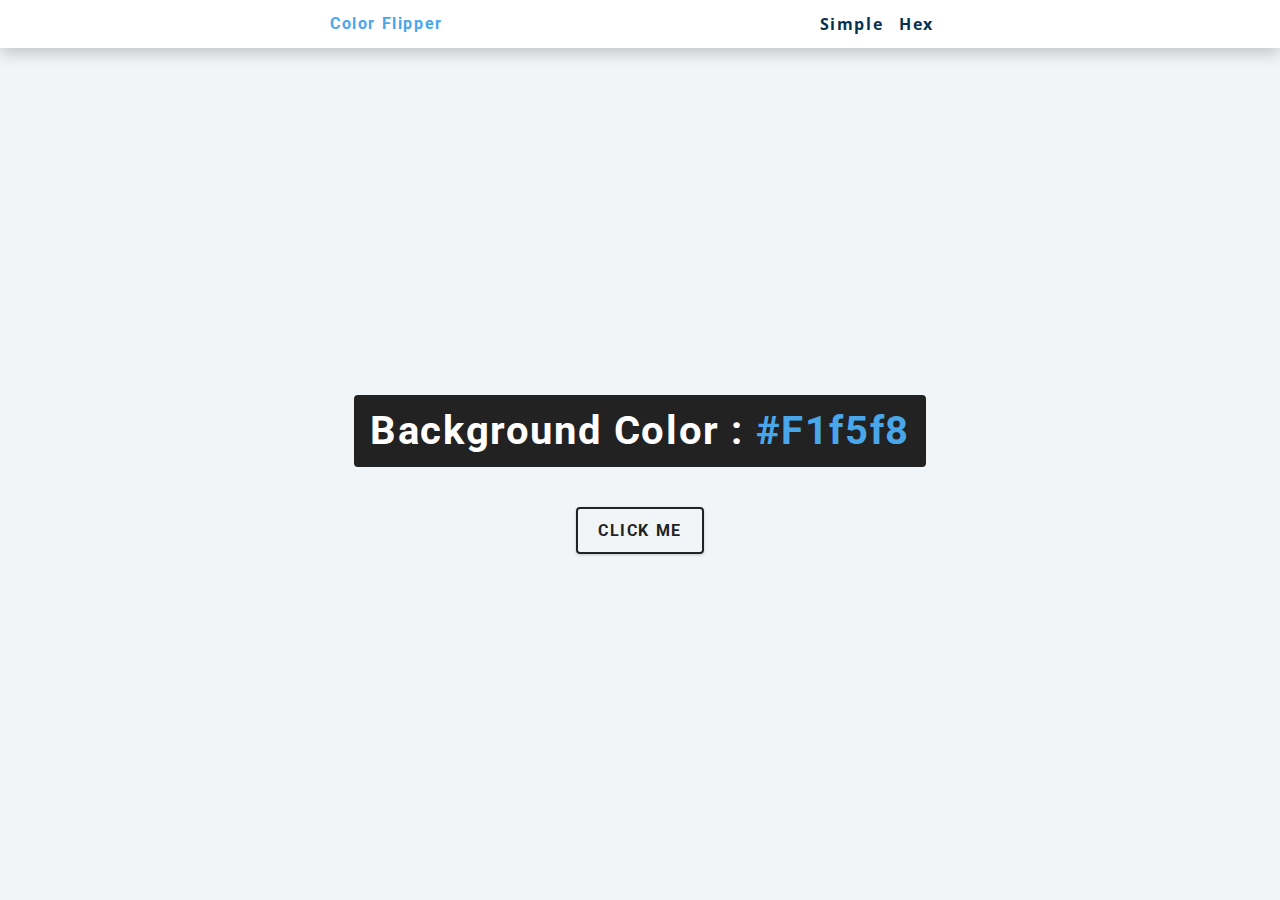
<file: 01-color-flipper/setup/index.html>
<!DOCTYPE html>
<html lang="en">

<head>
  <meta charset="UTF-8" />
  <meta name="viewport" content="width=device-width, initial-scale=1.0" />
  <title>Color Flipper || Simple</title>

  <!-- styles -->
  <link rel="stylesheet" href="styles.css" />
</head>

<body>
  <nav>
    <div class="nav-center">
      <h4>color flipper</h4>
      <ul class="nav-links">
        <li><a href="index.html">simple</a></li>
        <li><a href="hex.html">hex</a></li>
      </ul>
    </div>
  </nav>
  <main>
    <div class="container">
      <h2>background color : <span class="color">#f1f5f8</span></h2>
      <button class="btn btn-hero" id="btn">click me</button>
    </div>
  </main>
  <!-- javascript -->
  <script type="module" src="app.js"></script>
</body>

</html>
</file>
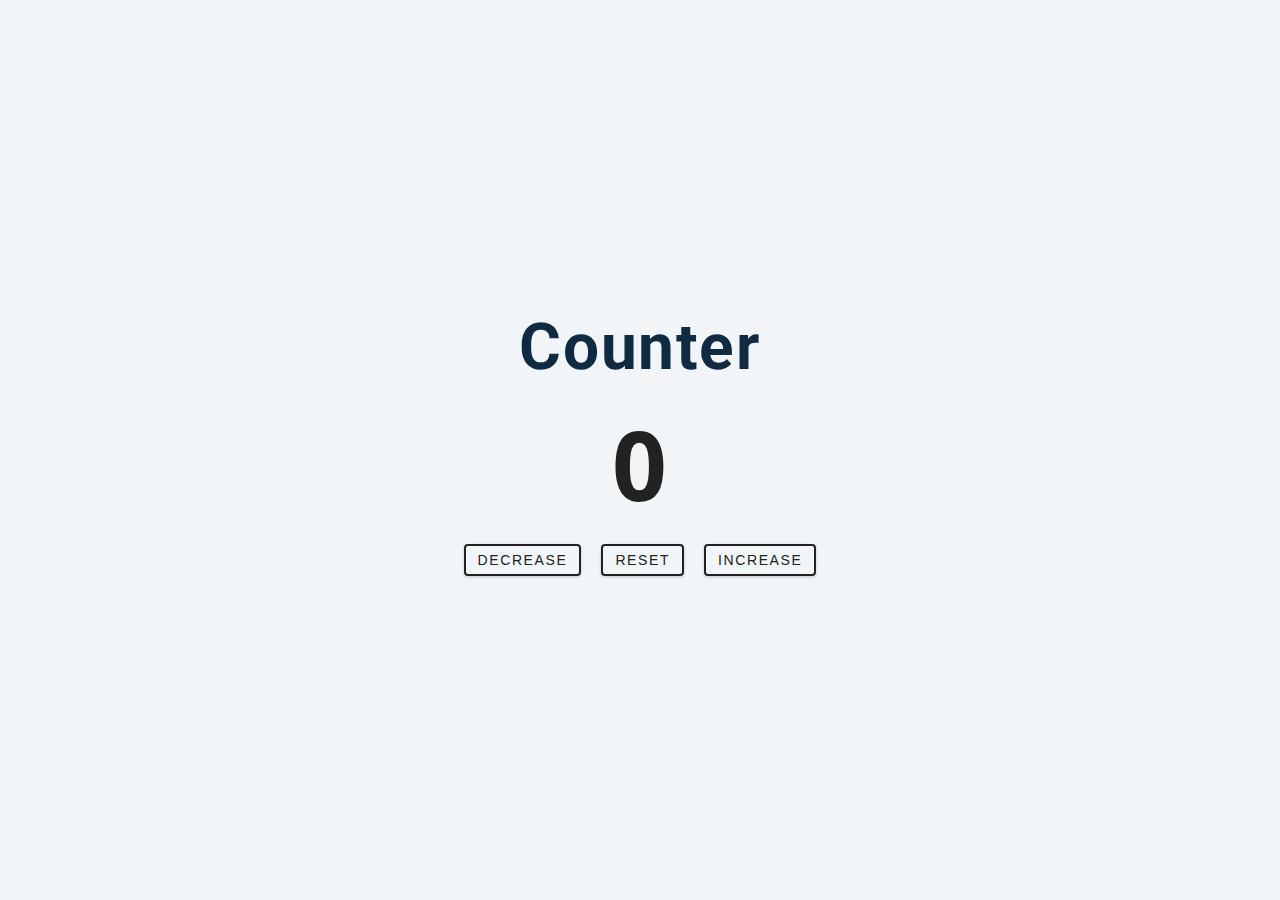
<file: 02-counter/setup/index.html>
<!DOCTYPE html>
<html lang="en">

<head>
  <meta charset="UTF-8" />
  <meta name="viewport" content="width=device-width, initial-scale=1.0" />
  <title>Counter</title>

  <!-- styles -->
  <link rel="stylesheet" href="styles.css" />
</head>

<body>
  <main>
    <div class="container">
      <h1>Counter</h1>
      <span id="value" style="color: rgb(34, 34, 34);">0</span>
      <div class="button-container">
        <button type="button" class="btn decrease">decrease</button>
        <button type="button" class="btn reset">reset</button>
        <button type="button" class="btn increase">increase</button>
      </div>
    </div>
  </main>
  <!-- javascript -->
  <script src="app.js"></script>
</body>

</html>
</file>
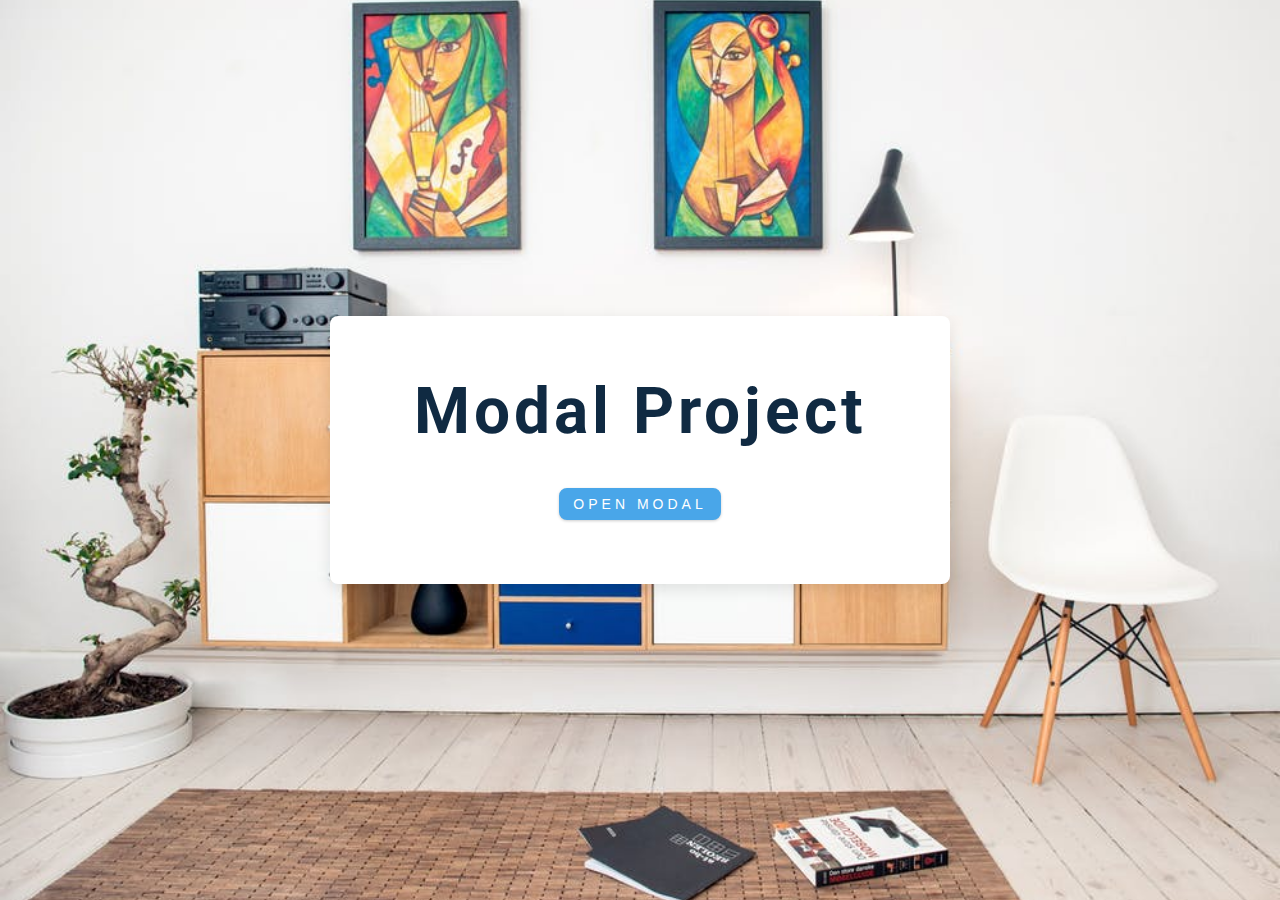
<file: 06-modal/setup/index.html>
<!DOCTYPE html>
<html lang="en">

<head>
  <meta charset="UTF-8" />
  <meta name="viewport" content="width=device-width, initial-scale=1.0" />
  <title>Modal</title>
  <!-- font-awesome -->
  <link rel="stylesheet" href="https://cdnjs.cloudflare.com/ajax/libs/font-awesome/5.14.0/css/all.min.css" />
  <!-- styles -->
  <link rel="stylesheet" href="styles.css" />
</head>

<body>
  <header class="hero">
    <div class="banner">
      <h1>modal project</h1>
      <button type="button" class="btn modal-btn">open modal</button>
    </div>
  </header>
  <!-- modal -->
  <div class="modal-overlay">
    <div class="modal-container">
      <h3>modal content</h3>
      <button class="close-btn">
        <i class="fas fa-times"></i>
      </button>
    </div>
  </div>
  <!-- javascript -->
  <script src="app.js"></script>
</body>

</html>
</file>
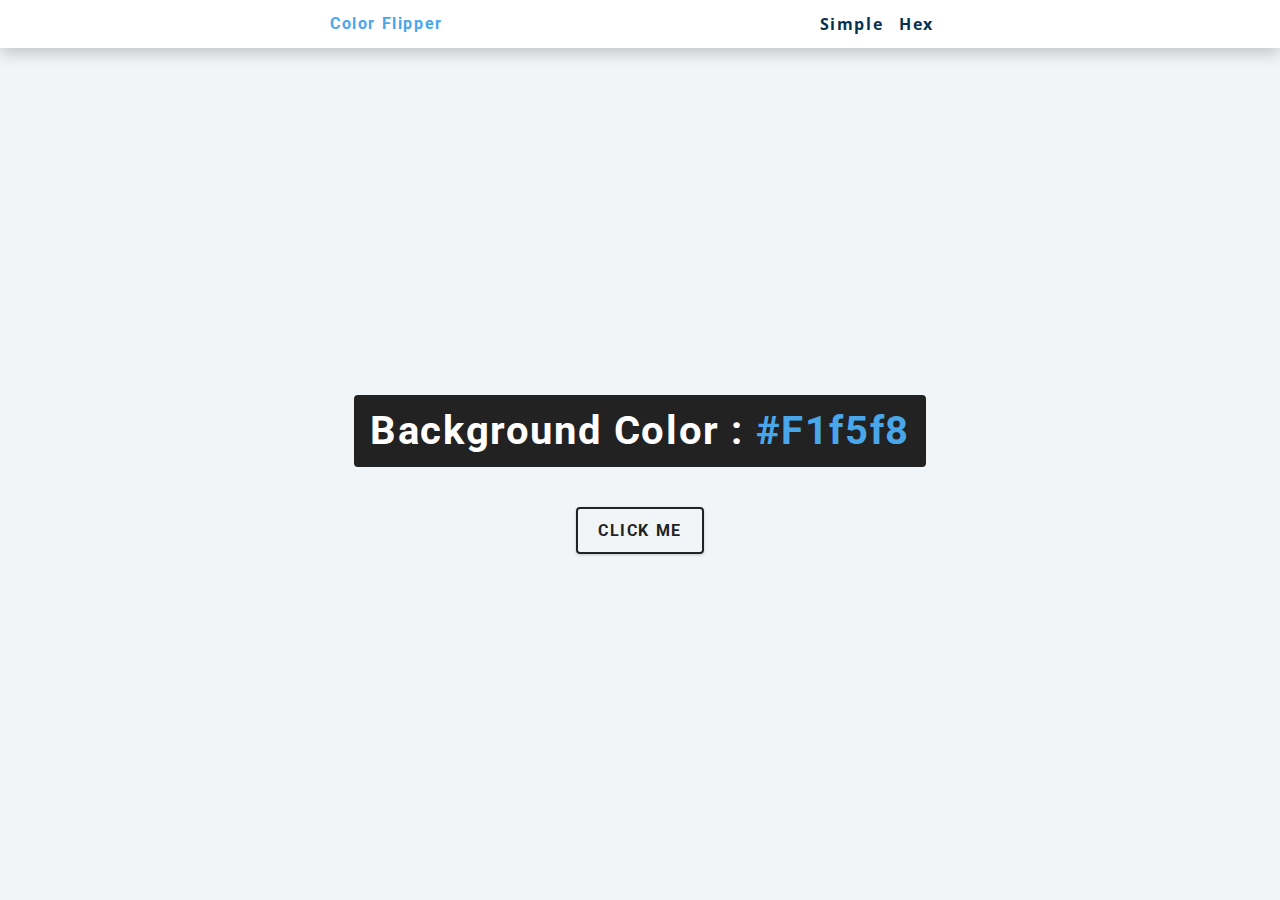
<file: 01-color-flipper/setup/hex.html>
<!DOCTYPE html>
<html lang="en">

<head>
  <meta charset="UTF-8" />
  <meta name="viewport" content="width=device-width, initial-scale=1.0" />
  <title>
    Color Flipper || Simple
  </title>

  <!-- styles -->
  <link rel="stylesheet" href="styles.css" />
</head>

<body>
  <nav>
    <div class="nav-center">
      <h4>color flipper</h4>
      <ul class="nav-links">
        <li><a href="index.html">simple</a></li>
        <li><a href="hex.html">hex</a></li>
      </ul>
    </div>
  </nav>
  <main>
    <div class="container">
      <h2>background color : <span class="color">#f1f5f8</span></h2>
      <button class="btn btn-hero" id="btnChange">click me</button>
    </div>
  </main>
  <!-- javascript -->
  <script src="hex.js"></script>
</body>

</html>
</file>
<file: 01-color-flipper/setup/styles.css>
/*
=============== 
Fonts
===============
*/
@import url("https://fonts.googleapis.com/css?family=Open+Sans|Roboto:400,700&display=swap");

/*
=============== 
Variables
===============
*/

:root {
  /* dark shades of primary color*/
  --clr-primary-1: hsl(205, 86%, 17%);
  --clr-primary-2: hsl(205, 77%, 27%);
  --clr-primary-3: hsl(205, 72%, 37%);
  --clr-primary-4: hsl(205, 63%, 48%);
  /* primary/main color */
  --clr-primary-5: hsl(205, 78%, 60%);
  /* lighter shades of primary color */
  --clr-primary-6: hsl(205, 89%, 70%);
  --clr-primary-7: hsl(205, 90%, 76%);
  --clr-primary-8: hsl(205, 86%, 81%);
  --clr-primary-9: hsl(205, 90%, 88%);
  --clr-primary-10: hsl(205, 100%, 96%);
  /* darkest grey - used for headings */
  --clr-grey-1: hsl(209, 61%, 16%);
  --clr-grey-2: hsl(211, 39%, 23%);
  --clr-grey-3: hsl(209, 34%, 30%);
  --clr-grey-4: hsl(209, 28%, 39%);
  /* grey used for paragraphs */
  --clr-grey-5: hsl(210, 22%, 49%);
  --clr-grey-6: hsl(209, 23%, 60%);
  --clr-grey-7: hsl(211, 27%, 70%);
  --clr-grey-8: hsl(210, 31%, 80%);
  --clr-grey-9: hsl(212, 33%, 89%);
  --clr-grey-10: hsl(210, 36%, 96%);
  --clr-white: #fff;
  --clr-red-dark: hsl(360, 67%, 44%);
  --clr-red-light: hsl(360, 71%, 66%);
  --clr-green-dark: hsl(125, 67%, 44%);
  --clr-green-light: hsl(125, 71%, 66%);
  --clr-black: #222;
  --ff-primary: "Roboto", sans-serif;
  --ff-secondary: "Open Sans", sans-serif;
  --transition: all 0.3s linear;
  --spacing: 0.1rem;
  --radius: 0.25rem;
  --light-shadow: 0 5px 15px rgba(0, 0, 0, 0.1);
  --dark-shadow: 0 5px 15px rgba(0, 0, 0, 0.2);
  --max-width: 1170px;
  --fixed-width: 620px;
}
/*
=============== 
Global Styles
===============
*/

*,
::after,
::before {
  margin: 0;
  padding: 0;
  box-sizing: border-box;
}
body {
  font-family: var(--ff-secondary);
  background: var(--clr-grey-10);
  color: var(--clr-grey-1);
  line-height: 1.5;
  font-size: 0.875rem;
}
ul {
  list-style-type: none;
}
a {
  text-decoration: none;
}
h1,
h2,
h3,
h4 {
  letter-spacing: var(--spacing);
  text-transform: capitalize;
  line-height: 1.25;
  margin-bottom: 0.75rem;
  font-family: var(--ff-primary);
}
h1 {
  font-size: 3rem;
}
h2 {
  font-size: 2rem;
}
h3 {
  font-size: 1.25rem;
}
h4 {
  font-size: 0.875rem;
}
p {
  margin-bottom: 1.25rem;
  color: var(--clr-grey-5);
}
@media screen and (min-width: 800px) {
  h1 {
    font-size: 4rem;
  }
  h2 {
    font-size: 2.5rem;
  }
  h3 {
    font-size: 1.75rem;
  }
  h4 {
    font-size: 1rem;
  }
  body {
    font-size: 1rem;
  }
  h1,
  h2,
  h3,
  h4 {
    line-height: 1;
  }
}
/*  global classes */

/* section */
.section {
  padding: 5rem 0;
}

.section-center {
  width: 90vw;
  margin: 0 auto;
  max-width: 1170px;
}
@media screen and (min-width: 992px) {
  .section-center {
    width: 95vw;
  }
}
main {
  min-height: 100vh;
  display: grid;
  place-items: center;
}

/*
=============== 
Nav
===============
*/
nav {
  background: var(--clr-white);
  height: 3rem;
  display: grid;
  align-items: center;
  box-shadow: var(--dark-shadow);
}
.nav-center {
  width: 90vw;
  max-width: var(--fixed-width);
  margin: 0 auto;
  display: flex;
  align-items: center;
  justify-content: space-between;
}
.nav-center h4 {
  margin-bottom: 0;
  color: var(--clr-primary-5);
}
.nav-links {
  display: flex;
}
nav a {
  text-transform: capitalize;
  font-weight: 700;
  font-size: 1rem;
  color: var(--clr-primary-1);
  letter-spacing: var(--spacing);
  margin-right: 1rem;
}
nav a:hover {
  color: var(--clr-primary-5);
}
/*
=============== 
Container
===============
*/
main {
  min-height: calc(100vh - 3rem);
  display: grid;
  place-items: center;
}
.container {
  text-align: center;
}
.container h2 {
  background: var(--clr-black);
  color: var(--clr-white);
  padding: 1rem;
  border-radius: var(--radius);
  margin-bottom: 2.5rem;
}
.color {
  color: var(--clr-primary-5);
}
.btn-hero {
  font-family: var(--ff-primary);
  text-transform: uppercase;
  background: transparent;
  color: var(--clr-black);
  letter-spacing: var(--spacing);
  display: inline-block;
  font-weight: 700;
  transition: var(--transition);
  border: 2px solid var(--clr-black);
  cursor: pointer;
  box-shadow: 0 1px 3px rgba(0, 0, 0, 0.2);
  border-radius: var(--radius);
  font-size: 1rem;
  padding: 0.75rem 1.25rem;
}
.btn-hero:hover {
  color: var(--clr-white);
  background: var(--clr-black);
}
</file>
<file: 02-counter/setup/styles.css>
/*
=============== 
Fonts
===============
*/
@import url("https://fonts.googleapis.com/css?family=Open+Sans|Roboto:400,700&display=swap");

/*
=============== 
Variables
===============
*/

:root {
  /* dark shades of primary color*/
  --clr-primary-1: hsl(205, 86%, 17%);
  --clr-primary-2: hsl(205, 77%, 27%);
  --clr-primary-3: hsl(205, 72%, 37%);
  --clr-primary-4: hsl(205, 63%, 48%);
  /* primary/main color */
  --clr-primary-5: hsl(205, 78%, 60%);
  /* lighter shades of primary color */
  --clr-primary-6: hsl(205, 89%, 70%);
  --clr-primary-7: hsl(205, 90%, 76%);
  --clr-primary-8: hsl(205, 86%, 81%);
  --clr-primary-9: hsl(205, 90%, 88%);
  --clr-primary-10: hsl(205, 100%, 96%);
  /* darkest grey - used for headings */
  --clr-grey-1: hsl(209, 61%, 16%);
  --clr-grey-2: hsl(211, 39%, 23%);
  --clr-grey-3: hsl(209, 34%, 30%);
  --clr-grey-4: hsl(209, 28%, 39%);
  /* grey used for paragraphs */
  --clr-grey-5: hsl(210, 22%, 49%);
  --clr-grey-6: hsl(209, 23%, 60%);
  --clr-grey-7: hsl(211, 27%, 70%);
  --clr-grey-8: hsl(210, 31%, 80%);
  --clr-grey-9: hsl(212, 33%, 89%);
  --clr-grey-10: hsl(210, 36%, 96%);
  --clr-white: #fff;
  --clr-red-dark: hsl(360, 67%, 44%);
  --clr-red-light: hsl(360, 71%, 66%);
  --clr-green-dark: hsl(125, 67%, 44%);
  --clr-green-light: hsl(125, 71%, 66%);
  --clr-black: #222;
  --ff-primary: "Roboto", sans-serif;
  --ff-secondary: "Open Sans", sans-serif;
  --transition: all 0.3s linear;
  --spacing: 0.1rem;
  --radius: 0.25rem;
  --light-shadow: 0 5px 15px rgba(0, 0, 0, 0.1);
  --dark-shadow: 0 5px 15px rgba(0, 0, 0, 0.2);
  --max-width: 1170px;
  --fixed-width: 620px;
}
/*
=============== 
Global Styles
===============
*/

*,
::after,
::before {
  margin: 0;
  padding: 0;
  box-sizing: border-box;
}
body {
  font-family: var(--ff-secondary);
  background: var(--clr-grey-10);
  color: var(--clr-grey-1);
  line-height: 1.5;
  font-size: 0.875rem;
}
ul {
  list-style-type: none;
}
a {
  text-decoration: none;
}
h1,
h2,
h3,
h4 {
  letter-spacing: var(--spacing);
  text-transform: capitalize;
  line-height: 1.25;
  margin-bottom: 0.75rem;
  font-family: var(--ff-primary);
}
h1 {
  font-size: 3rem;
}
h2 {
  font-size: 2rem;
}
h3 {
  font-size: 1.25rem;
}
h4 {
  font-size: 0.875rem;
}
p {
  margin-bottom: 1.25rem;
  color: var(--clr-grey-5);
}
@media screen and (min-width: 800px) {
  h1 {
    font-size: 4rem;
  }
  h2 {
    font-size: 2.5rem;
  }
  h3 {
    font-size: 1.75rem;
  }
  h4 {
    font-size: 1rem;
  }
  body {
    font-size: 1rem;
  }
  h1,
  h2,
  h3,
  h4 {
    line-height: 1;
  }
}
/*  global classes */

/* section */
.section {
  padding: 5rem 0;
}

.section-center {
  width: 90vw;
  margin: 0 auto;
  max-width: 1170px;
}
@media screen and (min-width: 992px) {
  .section-center {
    width: 95vw;
  }
}
main {
  min-height: 100vh;
  display: grid;
  place-items: center;
}

/*
=============== 
Counter
===============
*/

main {
  min-height: 100vh;
  display: grid;
  place-items: center;
}
.container {
  text-align: center;
}
#value {
  font-size: 6rem;
  font-weight: bold;
}
.btn {
  text-transform: uppercase;
  background: transparent;
  color: var(--clr-black);
  padding: 0.375rem 0.75rem;
  letter-spacing: var(--spacing);
  display: inline-block;
  transition: var(--transition);
  font-size: 0.875rem;
  border: 2px solid var(--clr-black);
  cursor: pointer;
  box-shadow: 0 1px 3px rgba(0, 0, 0, 0.2);
  border-radius: var(--radius);
  margin: 0.5rem;
}
.btn:hover {
  color: var(--clr-white);
  background: var(--clr-black);
}
</file>
<file: 06-modal/setup/styles.css>
/*
=============== 
Fonts
===============
*/
@import url("https://fonts.googleapis.com/css?family=Open+Sans|Roboto:400,700&display=swap");

/*
=============== 
Variables
===============
*/

:root {
  /* dark shades of primary color*/
  --clr-primary-1: hsl(205, 86%, 17%);
  --clr-primary-2: hsl(205, 77%, 27%);
  --clr-primary-3: hsl(205, 72%, 37%);
  --clr-primary-4: hsl(205, 63%, 48%);
  /* primary/main color */
  --clr-primary-5: #49a6e9;
  /* --clr-primary-5: rgb(73, 166, 233); */
  /* lighter shades of primary color */
  --clr-primary-6: hsl(205, 89%, 70%);
  --clr-primary-7: hsl(205, 90%, 76%);
  --clr-primary-8: hsl(205, 86%, 81%);
  --clr-primary-9: hsl(205, 90%, 88%);
  --clr-primary-10: hsl(205, 100%, 96%);
  /* darkest grey - used for headings */
  --clr-grey-1: hsl(209, 61%, 16%);
  --clr-grey-2: hsl(211, 39%, 23%);
  --clr-grey-3: hsl(209, 34%, 30%);
  --clr-grey-4: hsl(209, 28%, 39%);
  /* grey used for paragraphs */
  --clr-grey-5: hsl(210, 22%, 49%);
  --clr-grey-6: hsl(209, 23%, 60%);
  --clr-grey-7: hsl(211, 27%, 70%);
  --clr-grey-8: hsl(210, 31%, 80%);
  --clr-grey-9: hsl(212, 33%, 89%);
  --clr-grey-10: hsl(210, 36%, 96%);
  --clr-white: #fff;
  --clr-red-dark: hsl(360, 67%, 44%);
  --clr-red-light: hsl(360, 71%, 66%);
  --clr-green-dark: hsl(125, 67%, 44%);
  --clr-green-light: hsl(125, 71%, 66%);
  --clr-black: #222;
  --ff-primary: "Roboto", sans-serif;
  --ff-secondary: "Open Sans", sans-serif;
  --transition: all 0.3s linear;
  --spacing: 0.25rem;
  --radius: 0.5rem;
  --light-shadow: 0 5px 15px rgba(0, 0, 0, 0.1);
  --dark-shadow: 0 5px 15px rgba(0, 0, 0, 0.2);
  --max-width: 1170px;
  --fixed-width: 620px;
}
/*
=============== 
Global Styles
===============
*/

*,
::after,
::before {
  margin: 0;
  padding: 0;
  box-sizing: border-box;
}
body {
  font-family: var(--ff-secondary);
  background: var(--clr-grey-10);
  color: var(--clr-grey-1);
  line-height: 1.5;
  font-size: 0.875rem;
}
ul {
  list-style-type: none;
}
a {
  text-decoration: none;
}
img:not(.logo) {
  width: 100%;
}
img {
  display: block;
}

h1,
h2,
h3,
h4 {
  letter-spacing: var(--spacing);
  text-transform: capitalize;
  line-height: 1.25;
  margin-bottom: 0.75rem;
  font-family: var(--ff-primary);
}
h1 {
  font-size: 3rem;
}
h2 {
  font-size: 2rem;
}
h3 {
  font-size: 1.25rem;
}
h4 {
  font-size: 0.875rem;
}
p {
  margin-bottom: 1.25rem;
  color: var(--clr-grey-5);
}
@media screen and (min-width: 800px) {
  h1 {
    font-size: 4rem;
  }
  h2 {
    font-size: 2.5rem;
  }
  h3 {
    font-size: 1.75rem;
  }
  h4 {
    font-size: 1rem;
  }
  body {
    font-size: 1rem;
  }
  h1,
  h2,
  h3,
  h4 {
    line-height: 1;
  }
}
/*  global classes */

.btn {
  text-transform: uppercase;
  background: transparent;
  color: var(--clr-black);
  padding: 0.375rem 0.75rem;
  letter-spacing: var(--spacing);
  display: inline-block;
  transition: var(--transition);
  font-size: 0.875rem;
  border: 2px solid var(--clr-black);
  cursor: pointer;
  box-shadow: 0 1px 3px rgba(0, 0, 0, 0.2);
  border-radius: var(--radius);
}
.btn:hover {
  color: var(--clr-white);
  background: var(--clr-black);
}
/* section */
.section {
  padding: 5rem 0;
}

.section-center {
  width: 90vw;
  margin: 0 auto;
  max-width: 1170px;
}
@media screen and (min-width: 992px) {
  .section-center {
    width: 95vw;
  }
}
main {
  min-height: 100vh;
  display: grid;
  place-items: center;
}
/*
=============== 
Modal
===============
*/
.hero {
  min-height: 100vh;
  background: url("./hero.jpeg") center/cover no-repeat;
  display: grid;
  place-items: center;
}
.banner {
  background: var(--clr-white);
  padding: 4rem 0;
  border-radius: var(--radius);
  box-shadow: var(--light-shadow);
  text-align: center;
  width: 90vw;
  max-width: var(--fixed-width);
}
.modal-btn {
  margin-top: 2rem;
  background: var(--clr-primary-5);
  border-color: var(--clr-primary-5);
  color: var(--clr-white);
}
.modal-btn:hover {
  background: transparent;
  color: var(--clr-primary-5);
}
.modal-overlay {
  position: fixed;
  top: 0;
  left: 0;
  width: 100%;
  height: 100%;
  background: rgba(73, 166, 233, 0.5);
  display: grid;
  place-items: center;
  transition: var(--transition);
  visibility: hidden;
  z-index: -10;
}
/* OPEN/CLOSE MODAL */
.open-modal {
  visibility: visible;
  z-index: 10;
}
.modal-container {
  background: var(--clr-white);
  border-radius: var(--radius);
  width: 90vw;
  height: 30vh;
  max-width: var(--fixed-width);
  text-align: center;
  display: grid;
  place-items: center;
  position: relative;
}
.close-btn {
  position: absolute;
  top: 1rem;
  right: 1rem;
  font-size: 2rem;
  background: transparent;
  border-color: transparent;
  color: var(--clr-red-dark);
  cursor: pointer;
  transition: var(--transition);
}
.close-btn:hover {
  color: var(--clr-red-light);
  transform: scale(1.3);
}
</file>
